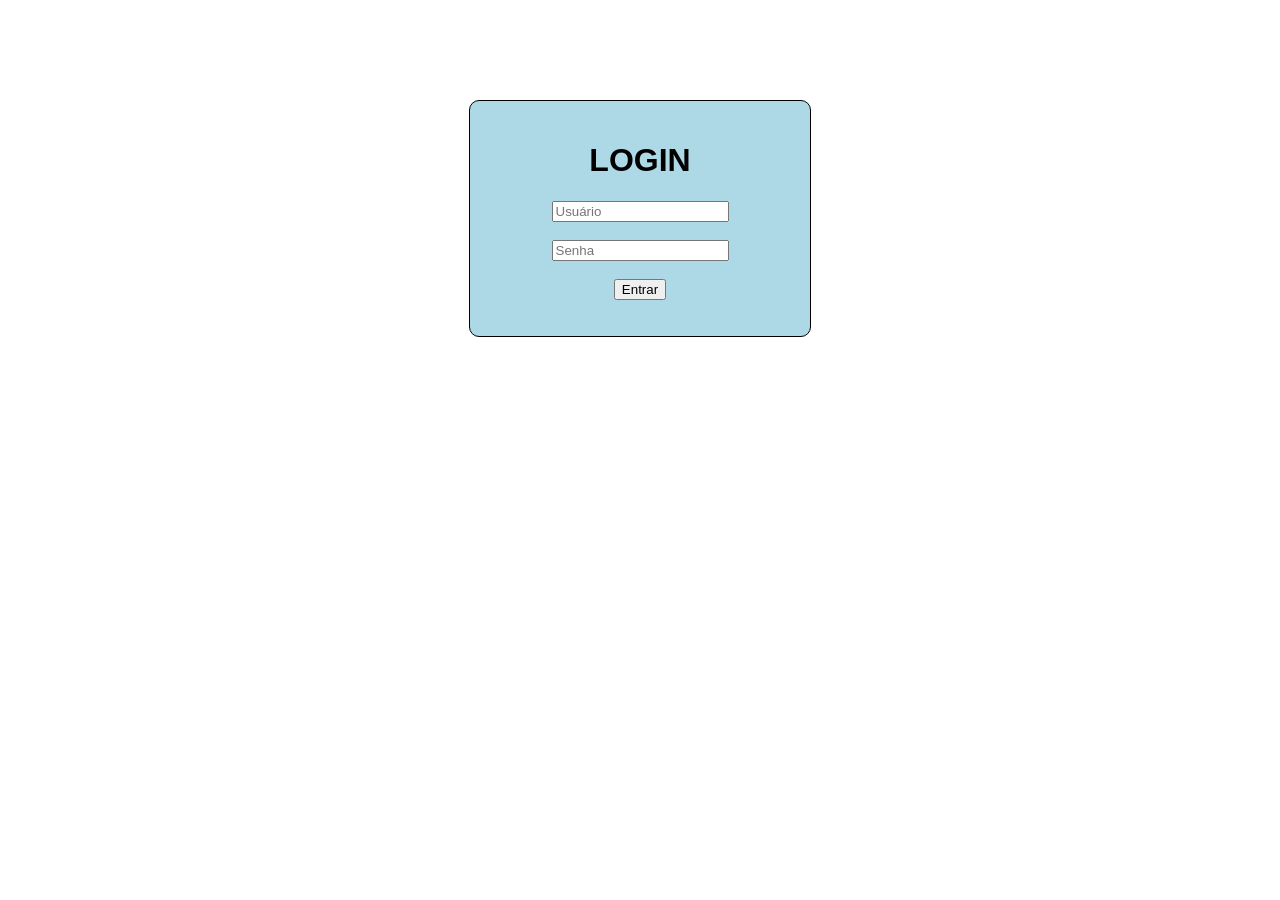
<file: index.html>
<!DOCTYPE html>
<html lang="pt-BR">
<head>
    <meta charset="UTF-8">
    <title>Login</title>
    <link rel="stylesheet" href="style.css">
</head>

<body>

    <div class="container">
        <h1>LOGIN</h1>

        <input type="text" id="usuario" placeholder="Usuário"><br><br>
        <input type="password" id="senha" placeholder="Senha"><br><br>

        <button onclick="fazerLogin()">Entrar</button>

        <p id="mensagem" class="erro"></p>
    </div>

    <script src="script.js"></script>

</body>
</html>
</file>
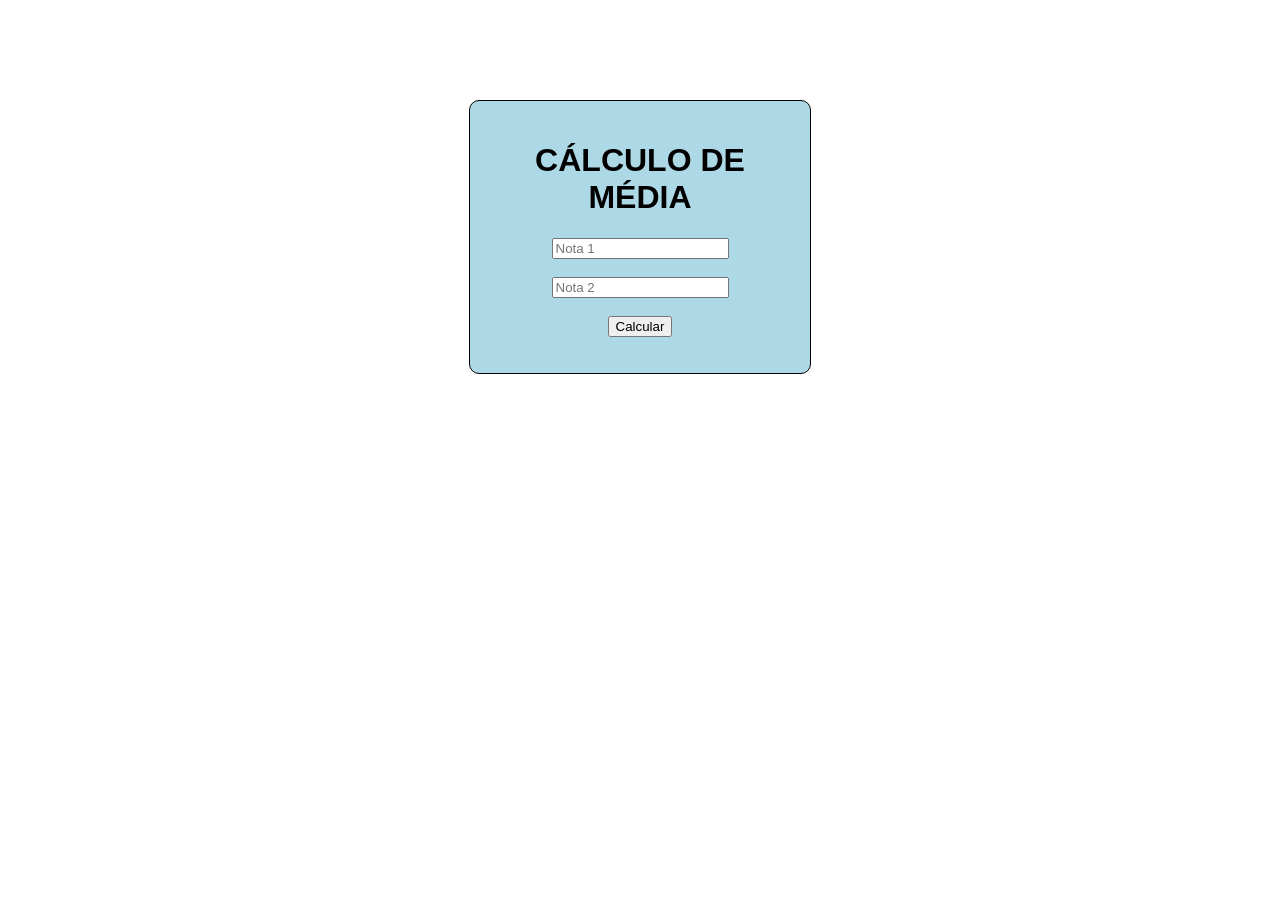
<file: media.html>
<!DOCTYPE html>
<html lang="pt-BR">
<head>
    <meta charset="UTF-8">
    <title>Média</title>
    <link rel="stylesheet" href="style.css">
</head>

<body>

    <div class="container">
        <h1>CÁLCULO DE MÉDIA</h1>

        <input type="number" id="nota1" placeholder="Nota 1"><br><br>
        <input type="number" id="nota2" placeholder="Nota 2"><br><br>

        <button onclick="calcularMedia()">Calcular</button>

        <p id="resultado"></p>
    </div>

    <script src="script.js"></script>

</body>
</html>
</file>
<file: style.css>
body {
    text-align: center;
    font-family: Arial;
}

.container {
    border: 1px solid black;
    width: 300px;
    margin: 100px auto;
    background-color: lightblue;
    border-radius: 10px;
    padding: 20px;
}

.erro {
    color: red;
}
</file>
